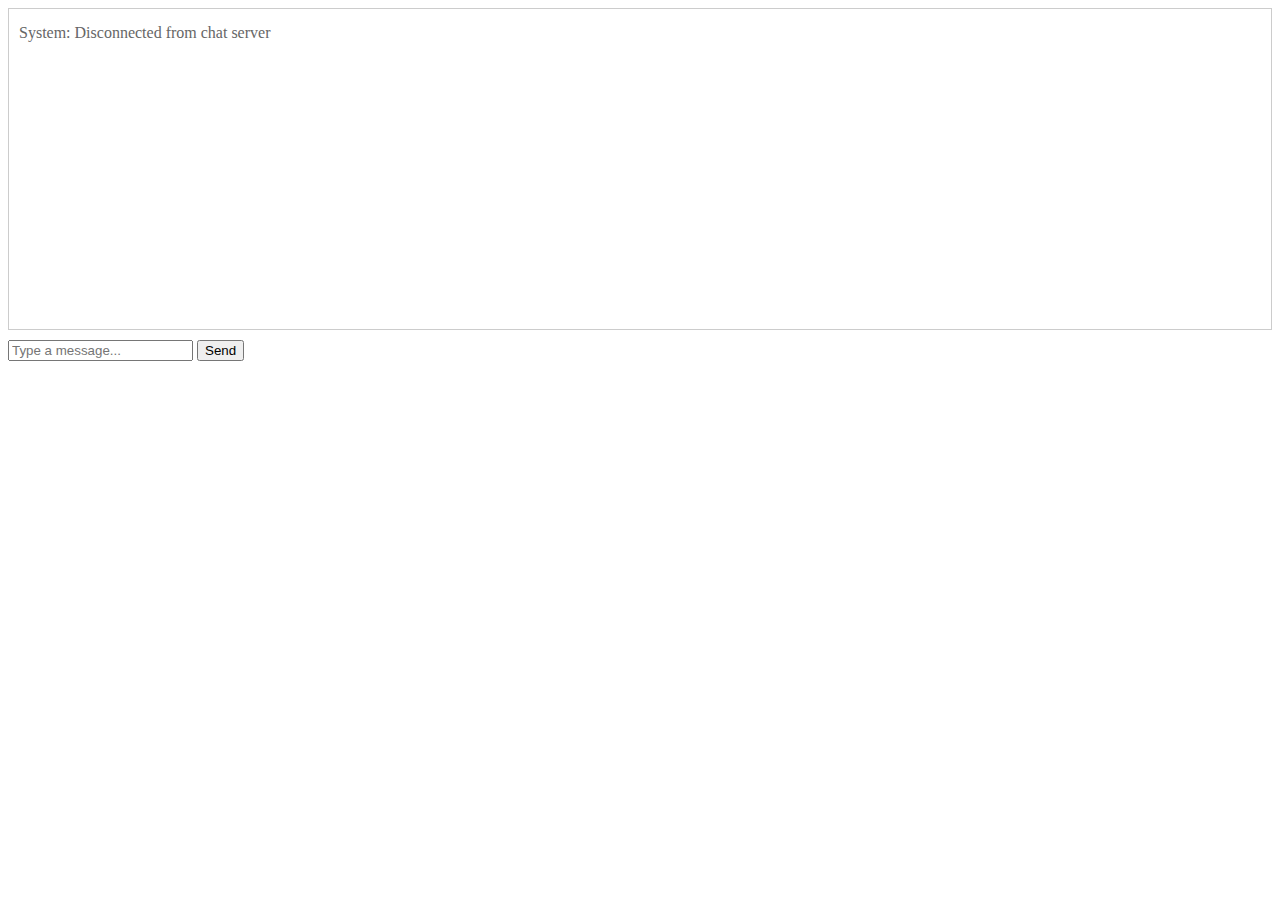
<file: examples/public/chat.html>
<!DOCTYPE html>
<html lang="en">
<head>
    <title>Xebec WebSocket Chat</title>
    <style>
        #messages { 
            height: 300px; 
            overflow-y: auto; 
            border: 1px solid #ccc; 
            padding: 10px; 
            margin-bottom: 10px; 
        }
        .message { margin: 5px 0; }
        .system { color: #666; }
        .user { color: #000; }
    </style>
</head>
<body>
    <div id="messages"></div>
    <input type="text" id="messageInput" placeholder="Type a message...">
    <button onclick="sendMessage()">Send</button>

    <script>
        const ws = new WebSocket('ws://localhost:8080/chat'); // Ensure the URL matches the server port
        const messages = document.getElementById('messages');
        const messageInput = document.getElementById('messageInput');

        ws.onopen = () => {
            appendMessage('System', 'Connected to chat server');
        };

        ws.onmessage = (event) => {
            appendMessage('User', event.data);
        };

        ws.onclose = () => {
            appendMessage('System', 'Disconnected from chat server');
        };

        function sendMessage() {
            const message = messageInput.value.trim();
            if (message && ws.readyState === WebSocket.OPEN) {
                ws.send(message);
                messageInput.value = '';
            }
        }

        function appendMessage(sender, text) {
            const div = document.createElement('div');
            div.className = `message ${sender.toLowerCase()}`;
            div.textContent = `${sender}: ${text}`;
            messages.appendChild(div);
            messages.scrollTop = messages.scrollHeight;
        }

        messageInput.addEventListener('keypress', (e) => {
            if (e.key === 'Enter') sendMessage();
        });
    </script>
</body>
</html>
</file>
